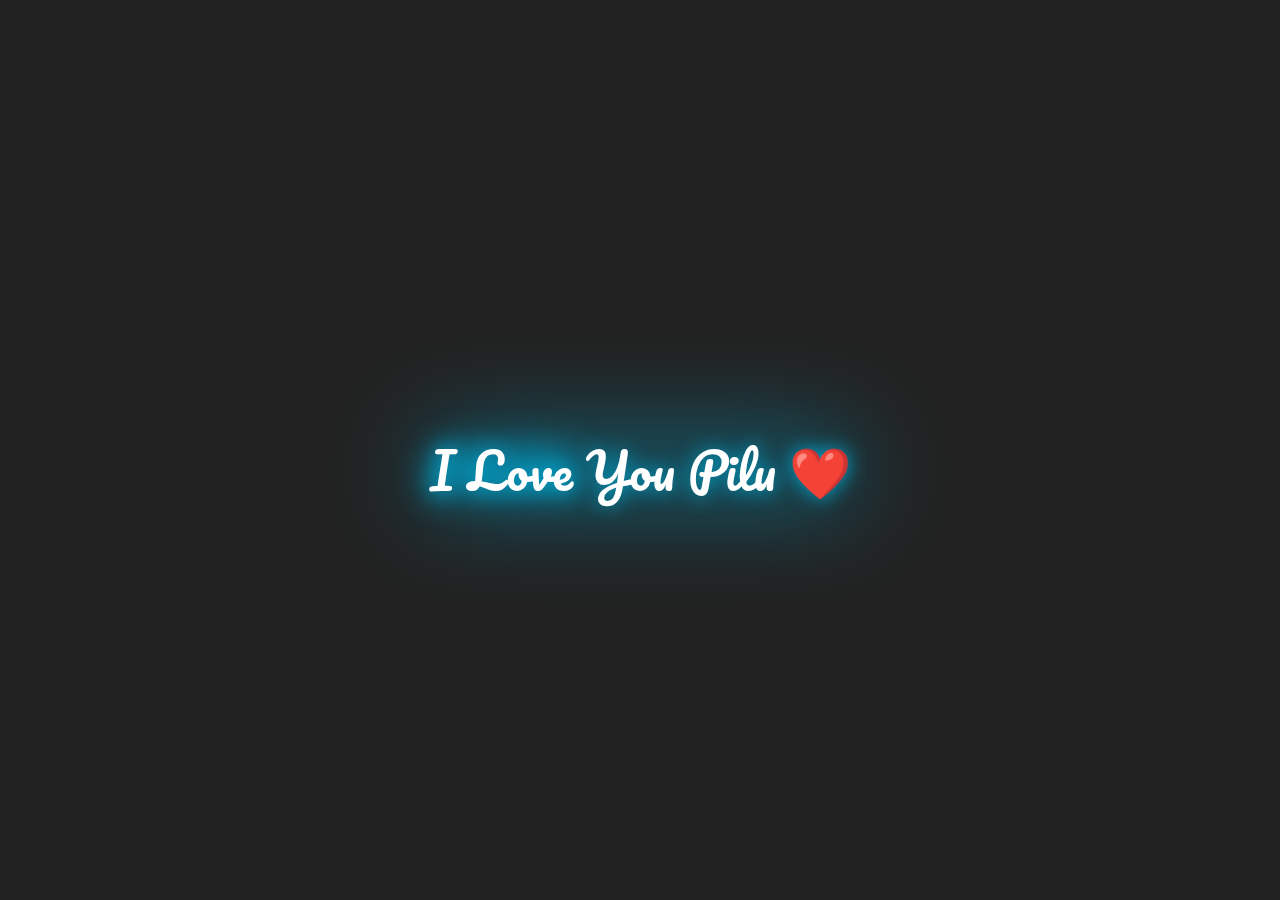
<file: index.html>
<!DOCTYPE html>
<html lang="en">

<head>
    <meta charset="UTF-8">
    <meta http-equiv="X-UA-Compatible" content="IE=edge">
    <meta name="viewport" content="width=device-width, initial-scale=1.0">
    <title>PILU ❤️</title>

    <link rel="stylesheet" href="css/style.css">
</head>

<body>
    <a href="flippic.html" target="_blank">
        <h1 class="txt-ne" data-text="PILU">I Love You Pilu ❤️ </h1>
    </a>
</body>

</html>
</file>
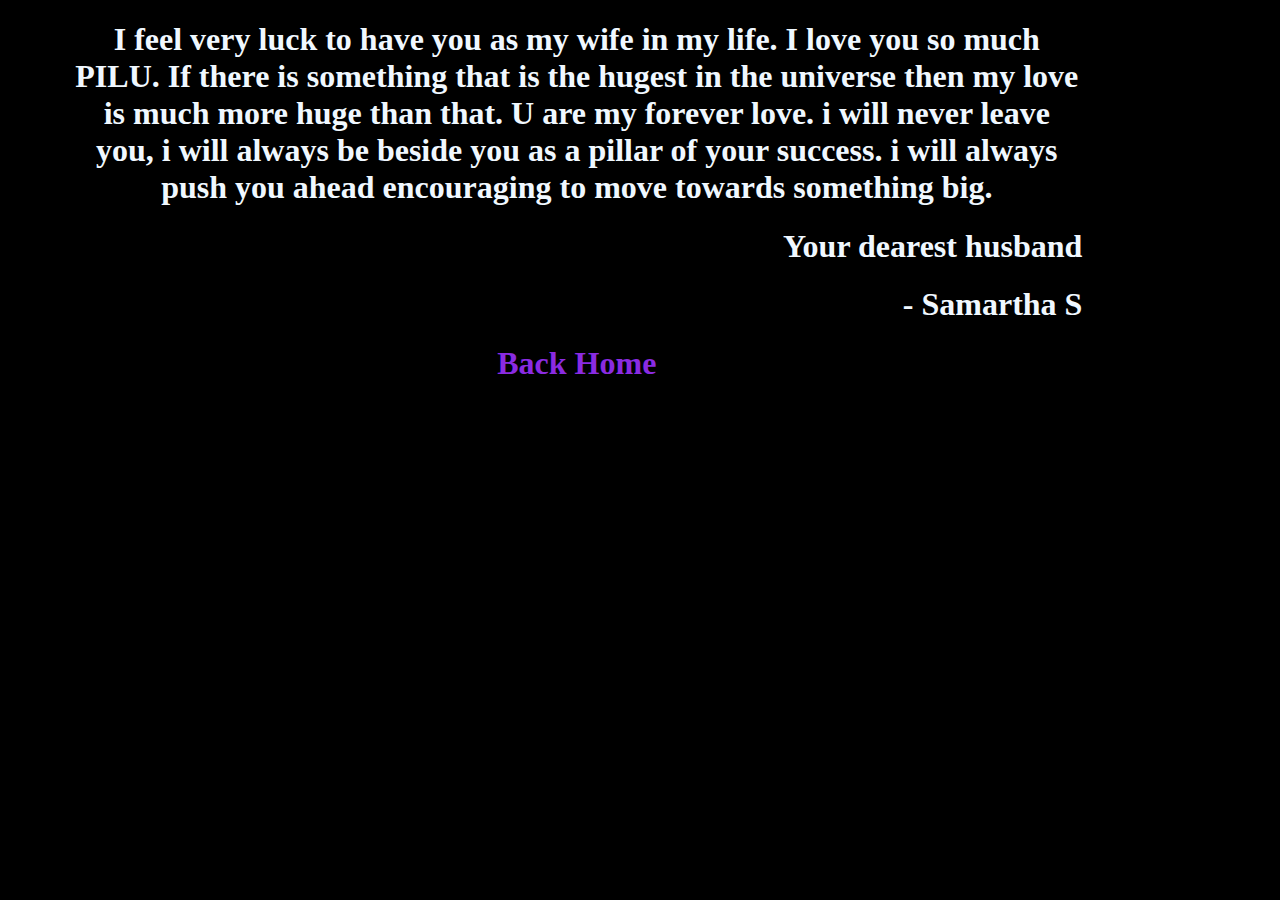
<file: message.html>
<!DOCTYPE html>
<html lang="en">

<head>
    <meta charset="UTF-8">
    <meta http-equiv="X-UA-Compatible" content="IE=edge">
    <meta name="viewport" content="width=device-width, initial-scale=1.0">
    <title>Message for u my Love ❤️</title>
    <link rel="stylesheet" href="css/stylemsg.css">
</head>

<body>
    <div>
        <h1>I feel very luck to have you as my wife in my life. I love you so much PILU. If there is something that is the hugest in the universe then my love is much more huge than that. U are my forever love. i will never leave you, i will always be beside
            you as a pillar of your success. i will always push you ahead encouraging to move towards something big.
        </h1>
        <h1 style="text-align: end;">
            Your dearest husband
        </h1>
        <h1 style="text-align: end;">
            - Samartha S
        </h1>
    </div>
    <div>
        <h1>
            <a href="index.html" style="text-decoration: none;text-align: center;color: blueviolet;">Back Home</a>
        </h1>
    </div>
</body>

</html>
</file>
<file: css/style.css>
@import url('https://fonts.googleapis.com/css?family=Pacifico');
body {
    background-color: #222;
}

@keyframes blinkH1 {
    0% {
        color: #fff;
        text-shadow: 0px 0px 20px #00aad4;
    }
    19% {
        color: #fff;
        text-shadow: 0px 0px 20px #00aad4;
    }
    20% {
        color: #9E9E9E;
        text-shadow: none;
    }
    21% {
        color: #fff;
        text-shadow: 0px 0px 20px #00aad4;
    }
    60% {
        color: #fff;
        text-shadow: 0px 0px 20px #00aad4;
    }
    61% {
        color: #9E9E9E;
        text-shadow: none;
    }
    62% {
        color: #fff;
        text-shadow: 0px 0px 20px #00aad4;
    }
    63% {
        color: #9E9E9E;
        text-shadow: none;
    }
    64% {
        color: #fff;
        text-shadow: 0px 0px 20px #00aad4;
    }
    100% {
        color: #fff;
        text-shadow: 0px 0px 20px #00aad4;
    }
}

@keyframes blinkH1After {
    0% {
        color: #00aad4;
    }
    19% {
        color: #00aad4;
    }
    20% {
        color: transparent;
    }
    21% {
        color: #00aad4;
    }
    60% {
        color: #00aad4;
    }
    61% {
        color: transparent;
    }
    62% {
        color: #00aad4;
    }
    63% {
        color: transparent;
    }
    64% {
        color: #00aad4;
    }
    100% {
        color: #00aad4;
    }
}

@keyframes blinkH1Before {
    0% {
        background: #00aad4;
    }
    19% {
        background: #00aad4;
    }
    20% {
        background: transparent;
    }
    21% {
        background: #00aad4;
    }
    60% {
        background: #00aad4;
    }
    61% {
        background: transparent;
    }
    62% {
        background: #00aad4;
    }
    63% {
        background: transparent;
    }
    64% {
        background: #00aad4;
    }
    100% {
        background: #00aad4;
    }
}

h1 {
    font-family: 'Pacifico', cursive;
    font-weight: 100;
    margin: 0px;
    position: absolute;
    top: 50%;
    left: 50%;
    transform: translate(-50%, -50%);
    color: #fff;
    font-size: 50px;
    text-shadow: 0px 0px 20px #00aad4;
    -webkit-animation: blinkH1 5s infinite;
    animation: blinkH1 5s infinite;
}

h1:after {
    content: attr(data-text);
    position: absolute;
    top: 0;
    left: 0;
    color: #00aad4;
    z-index: -1;
    filter: blur(15px);
    -webkit-animation: blinkH1After 5s infinite;
    animation: blinkH1After 5s infinite;
}

h1:before {
    content: "";
    position: absolute;
    top: 0;
    left: 0;
    width: 100%;
    height: 100%;
    background: #00aad4;
    z-index: -2;
    opacity: 0.7;
    filter: blur(50px);
    -webkit-animation: blinkH1Before 5s infinite;
    animation: blinkH1Before 5s infinite;
}

h1.txt-by {
    z-index: 2;
    font-size: 30px;
    top: calc(50% - 55px);
}

h1.txt-ne {
    top: calc(50% + 5px);
    text-align: center;
    line-height: 1;
    margin-top: 15px;
}


/*a:hover h1{
	-webkit-animation: blinkH1 0.5s  ease-in-out;
    animation: blinkH1 0.5s  ease-in-out;
}*/
</file>
<file: css/stylemsg.css>
h1 {
    color: aliceblue;
}

div {
    width: 80%;
    height: 80%;
    padding-left: 5%;
    text-align: center;
}

body {
    background-color: black;
    align-items: center;
}
</file>
